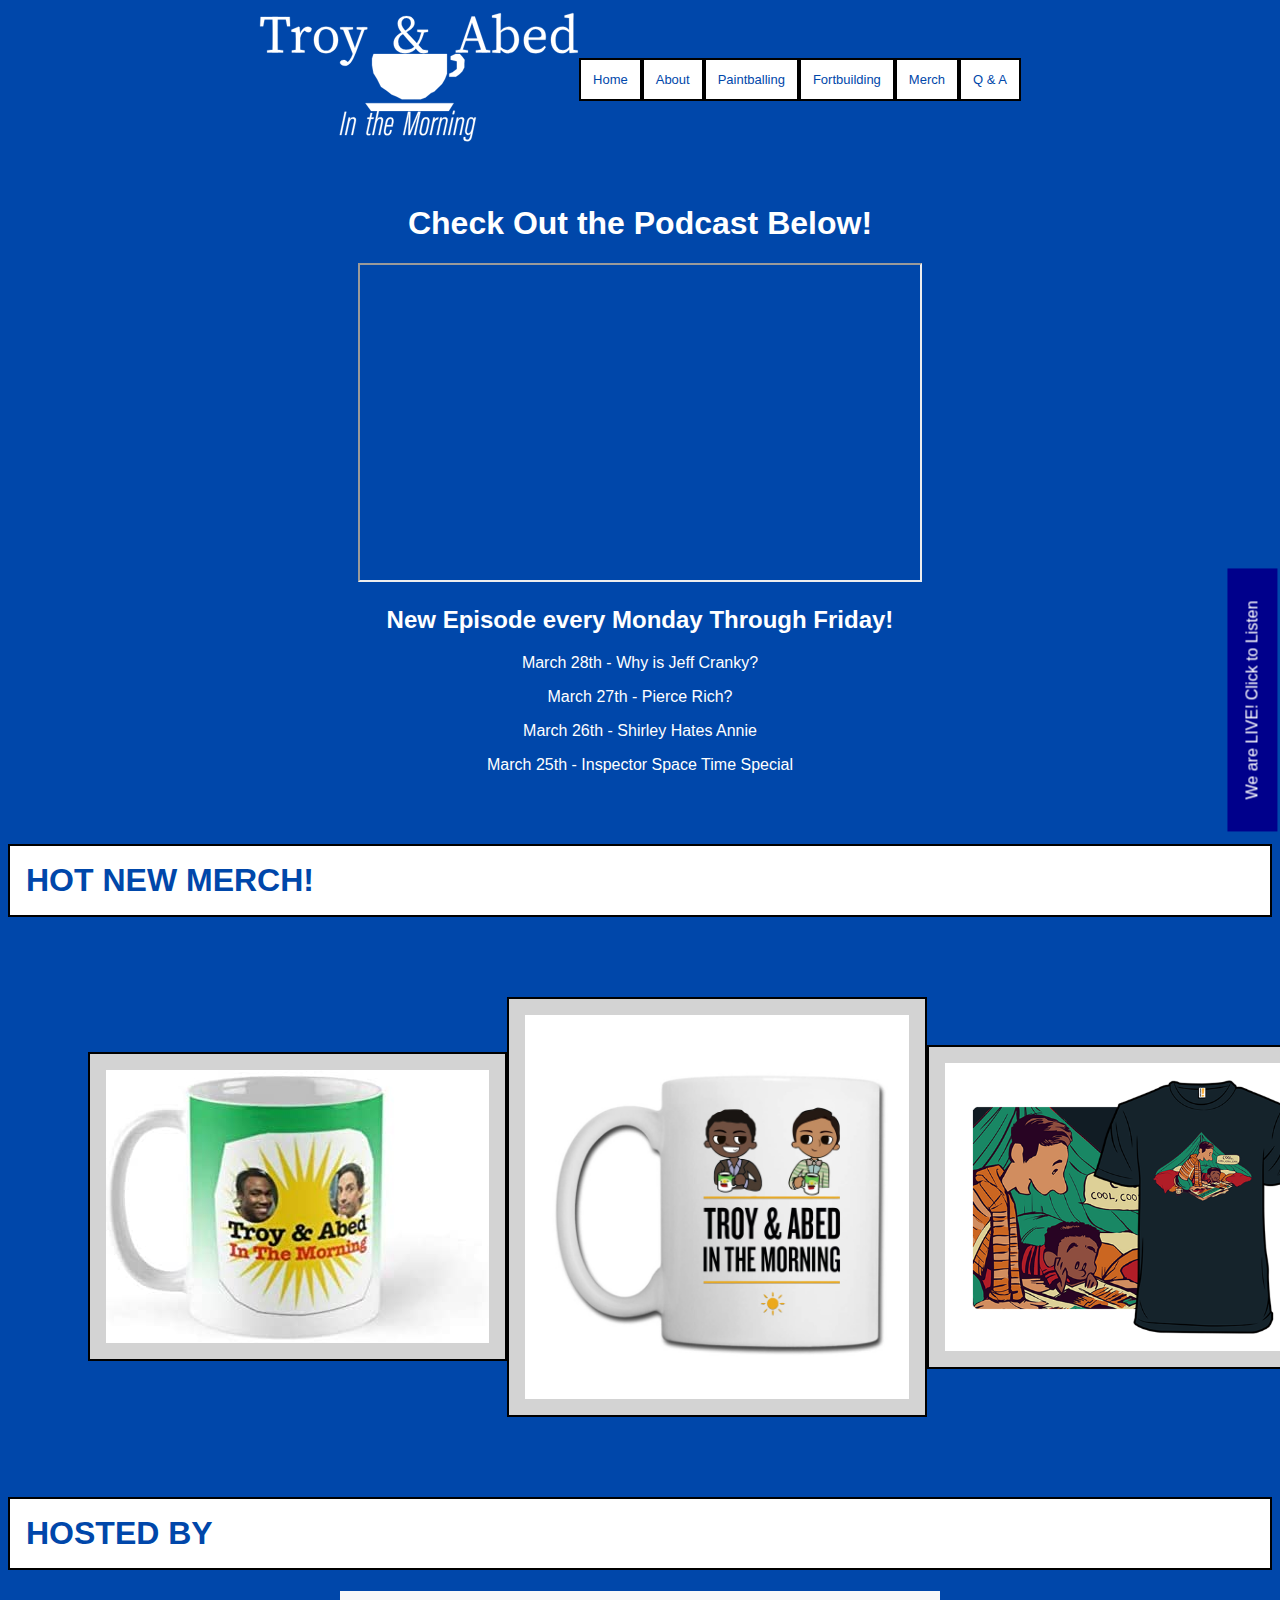
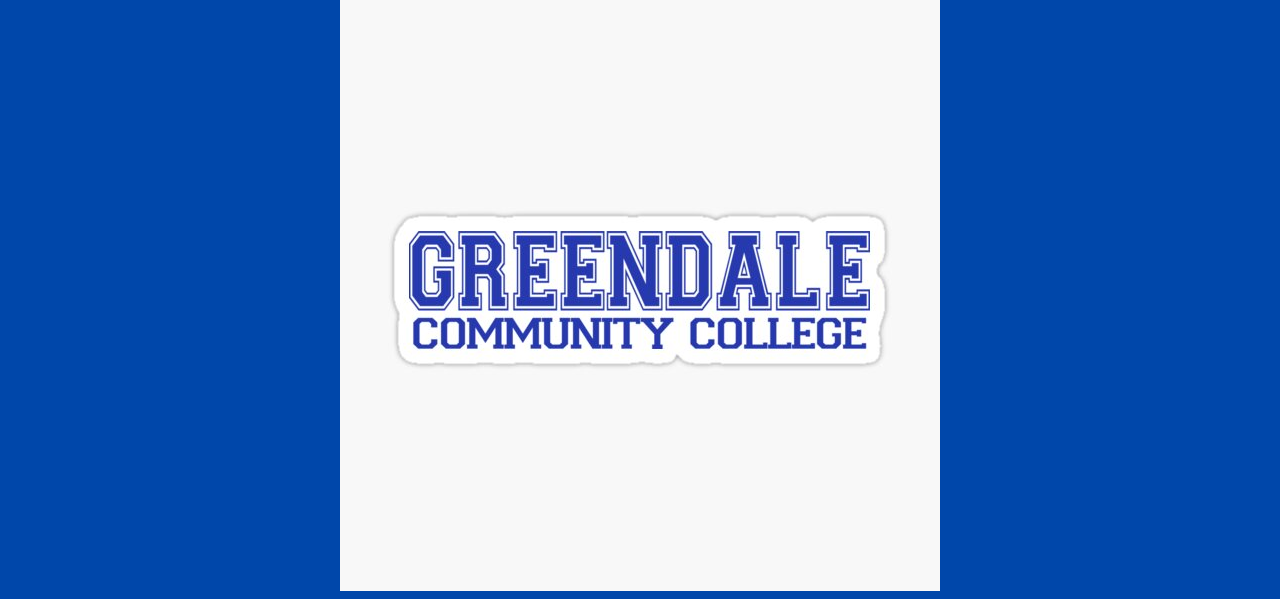
<file: index.html>
<!DOCTYPE html>
<html lang="en">
<head>
    <meta charset="UTF-8">
    <meta http-equiv="X-UA-Compatible" content="IE=edge">
    <meta name="viewport" content="width=device-width, initial-scale=1.0">
    <title>Troy and Abed In the Morning</title>
    <link rel="stylesheet" href="styles.css">
    <link rel="apple-touch-icon" sizes="180x180" href="apple-touch-icon.png">
<link rel="icon" type="image/png" sizes="32x32" href="favicon-32x32.png">
<link rel="icon" type="image/png" sizes="16x16" href="favicon-16x16.png">
<link rel="manifest" href="site.webmanifest">
<link rel="mask-icon" href="safari-pinned-tab.svg" color="#5bbad5">
<link rel="shortcut icon" href="favicon.ico">
<meta name="msapplication-TileColor" content="#da532c">
<meta name="msapplication-config" content="browserconfig.xml">
<meta name="theme-color" content="#ffffff">
</head>
<body>
    <header>
        <img class="logo" src="atroyabedwhite.svg" alt="troyandabedlogo">
        
        <nav class="toggle-nav">
            <a href="index.html">Home</a>
            <a href="about.html">About</a>
            <a href="paintballing.html">Paintballing</a>
            <a href="fortbuilding.html">Fortbuilding</a>
            <a href="merch.html">Merch</a>
            <a href="q&a.html">Q & A</a>
        </nav>
    </header>
    <main>
        <div class="checkout">
            <h1>Check Out the Podcast Below!</h1>
            <iframe  width="560" height="315" src="https://www.youtube.com/embed/SVNOX_kvy18?controls=0&amp;autoplay=1&amp;fs=0&amp;loop=1&amp;modestbranding=1&amp;mute=1&amp;playlist=SVNOX_kvy18" allowfullscreen class="morning-background"></iframe>
            <a href="https://www.youtube.com/watch?v=177bweUmfnw" class="livetolisten">We are LIVE! Click to Listen</a>
            <h2>New Episode every Monday Through Friday!</h2>
            
                <p><a href="https://www.spotify.com/us/">March 28th - Why is Jeff Cranky?</a></p>
                <p><a href="https://www.spotify.com/us/">March 27th - Pierce Rich?</a></p>
                <p><a href="https://www.spotify.com/us/">March 26th - Shirley Hates Annie</a></p>
                <p><a href="https://www.spotify.com/us/">March 25th - Inspector Space Time Special</a></p>
            
        </div>
        <div class="homenewmerch">
            <h1>HOT NEW MERCH!</h1>
            <div class="merchimages">
            <img class="merch" src="tandamug_.jpg" alt="mug">
            <img class="merch" src="tandamug2.jpg" alt="mug">
            <img class="merch" src="tandarealshirt.png" alt="mug">
        </div>
    </div>
        <div class="hostedby">
            <h1>HOSTED BY</h1>
            <div class="greendale">
            <img src="greendale.jpg" alt="greendalelogo">
        </div>
    </div>
    </main>
</body>
</html>
</file>
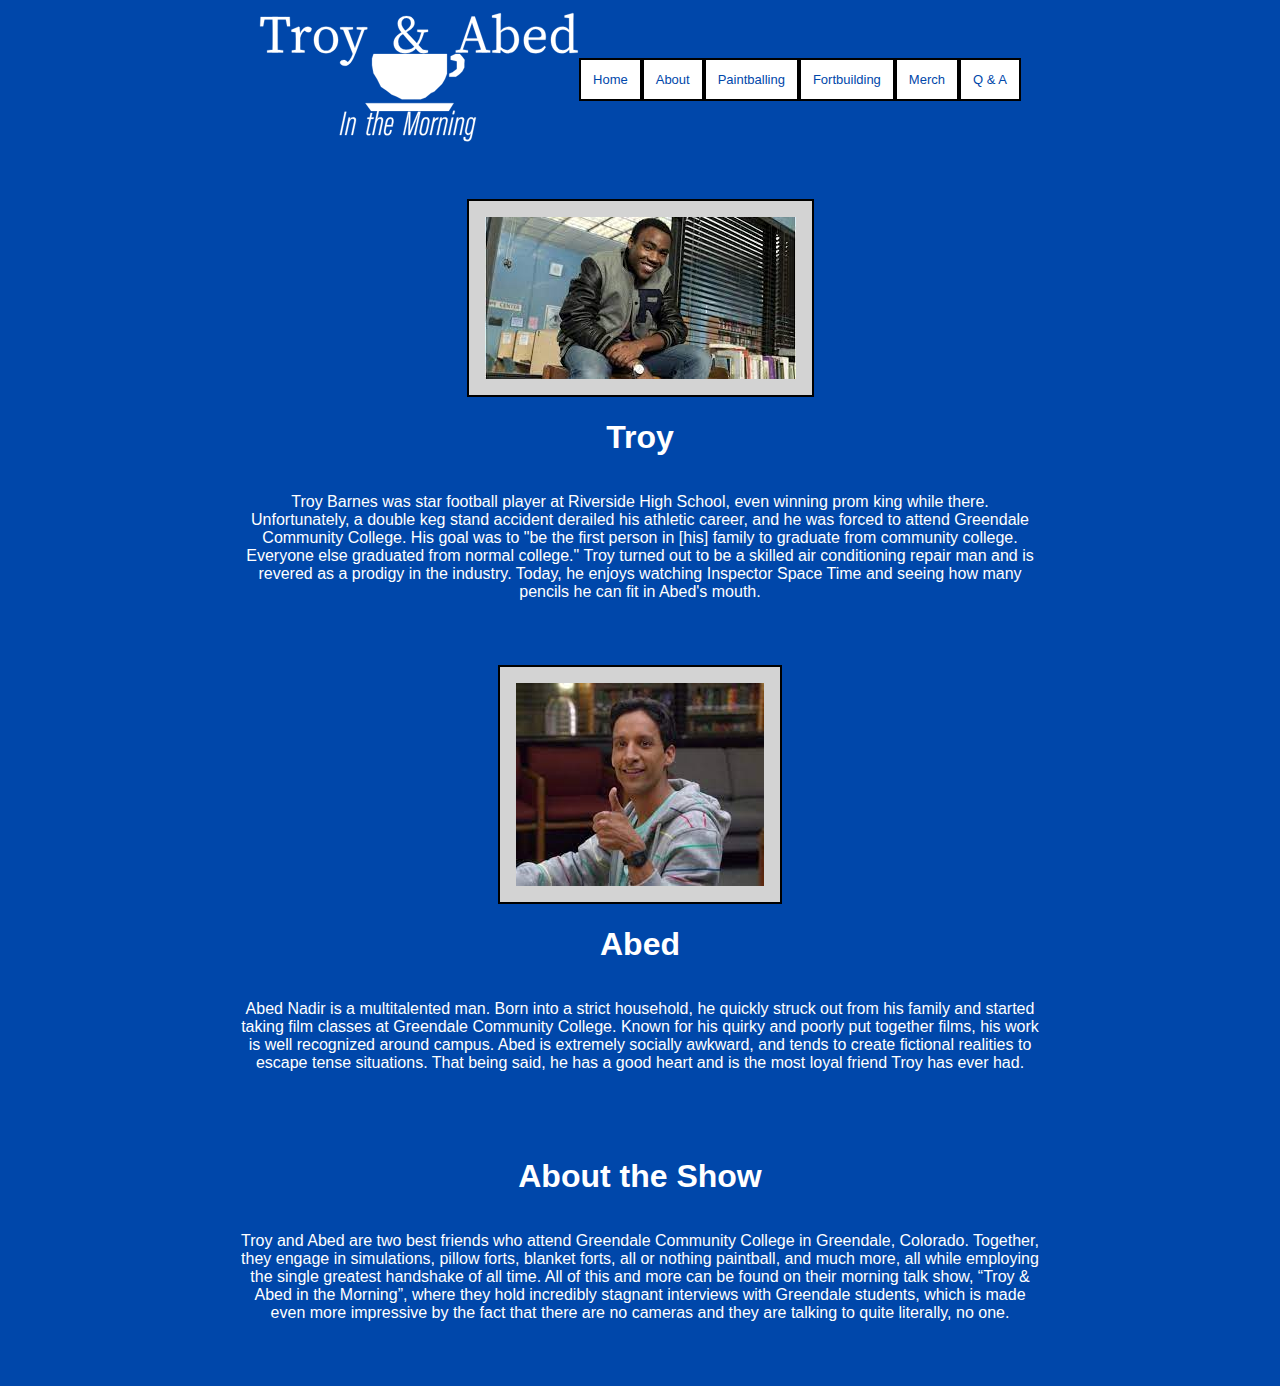
<file: about.html>
<!DOCTYPE html>
<html lang="en">
<head>
    <meta charset="UTF-8">
    <meta http-equiv="X-UA-Compatible" content="IE=edge">
    <meta name="viewport" content="width=device-width, initial-scale=1.0">
    <title>Troy and Abed In the Morning</title>
    <link rel="stylesheet" href="styles.css">
    <link rel="apple-touch-icon" sizes="180x180" href="apple-touch-icon.png">
<link rel="icon" type="image/png" sizes="32x32" href="favicon-32x32.png">
<link rel="icon" type="image/png" sizes="16x16" href="favicon-16x16.png">
<link rel="manifest" href="site.webmanifest">
<link rel="mask-icon" href="safari-pinned-tab.svg" color="#5bbad5">
<link rel="shortcut icon" href="favicon.ico">
<meta name="msapplication-TileColor" content="#da532c">
<meta name="msapplication-config" content="browserconfig.xml">
<meta name="theme-color" content="#ffffff">
</head>
<body>
    <header>
        <img class="logo" src="atroyabedwhite.svg" alt="troyandabedlogo">
        
        <nav class="toggle-nav">
            <a href="index.html">Home</a>
            <a href="about.html">About</a>
            <a href="paintballing.html">Paintballing</a>
            <a href="fortbuilding.html">Fortbuilding</a>
            <a href="merch.html">Merch</a>
            <a href="q&a.html">Q & A</a>
        </nav>
    </header>
    <main>
        <div class="troy">
            <img class="aboutimg" src="troy.jpg" alt="troy">
            <h1>Troy</h1>
            <p>Troy Barnes was star football player at Riverside High School, even winning prom king while there. Unfortunately, a double keg stand accident derailed his athletic career, and he was forced to attend Greendale Community College. His goal was to "be the first person in [his] family to graduate from community college. Everyone else graduated from normal college." Troy turned out to be a skilled air conditioning repair man and is revered as a prodigy in the industry. Today, he enjoys watching Inspector Space Time and seeing how many pencils he can fit in Abed's mouth.</p>
        </div>
        <div class="abed">
            <img class="aboutimg" src="abed.jpg" alt="abed">
            <h1>Abed</h1>
            <p>Abed Nadir is a multitalented man. Born into a strict household, he quickly struck out from his family and started taking film classes at Greendale Community College. Known for his quirky and poorly put together films, his work is well recognized around campus. Abed is extremely socially awkward, and tends to create fictional realities to escape tense situations. That being said, he has a good heart and is the most loyal friend Troy has ever had.</p>
        </div>
        <div class="abouttheshow">
            <h1>About the Show</h1>
            <p>Troy and Abed are two best friends who attend Greendale Community College in Greendale, Colorado. Together, they engage in simulations, pillow forts, blanket forts, all or nothing paintball, and much more, all while employing the single greatest handshake of all time. All of this and more can be found on their morning talk show, “Troy & Abed in the Morning”, where they hold incredibly stagnant interviews with Greendale students, which is made even more impressive by the fact that there are no cameras and they are talking to quite literally, no one. </p>
        </div>
    </main>
</body>
</html>
</file>
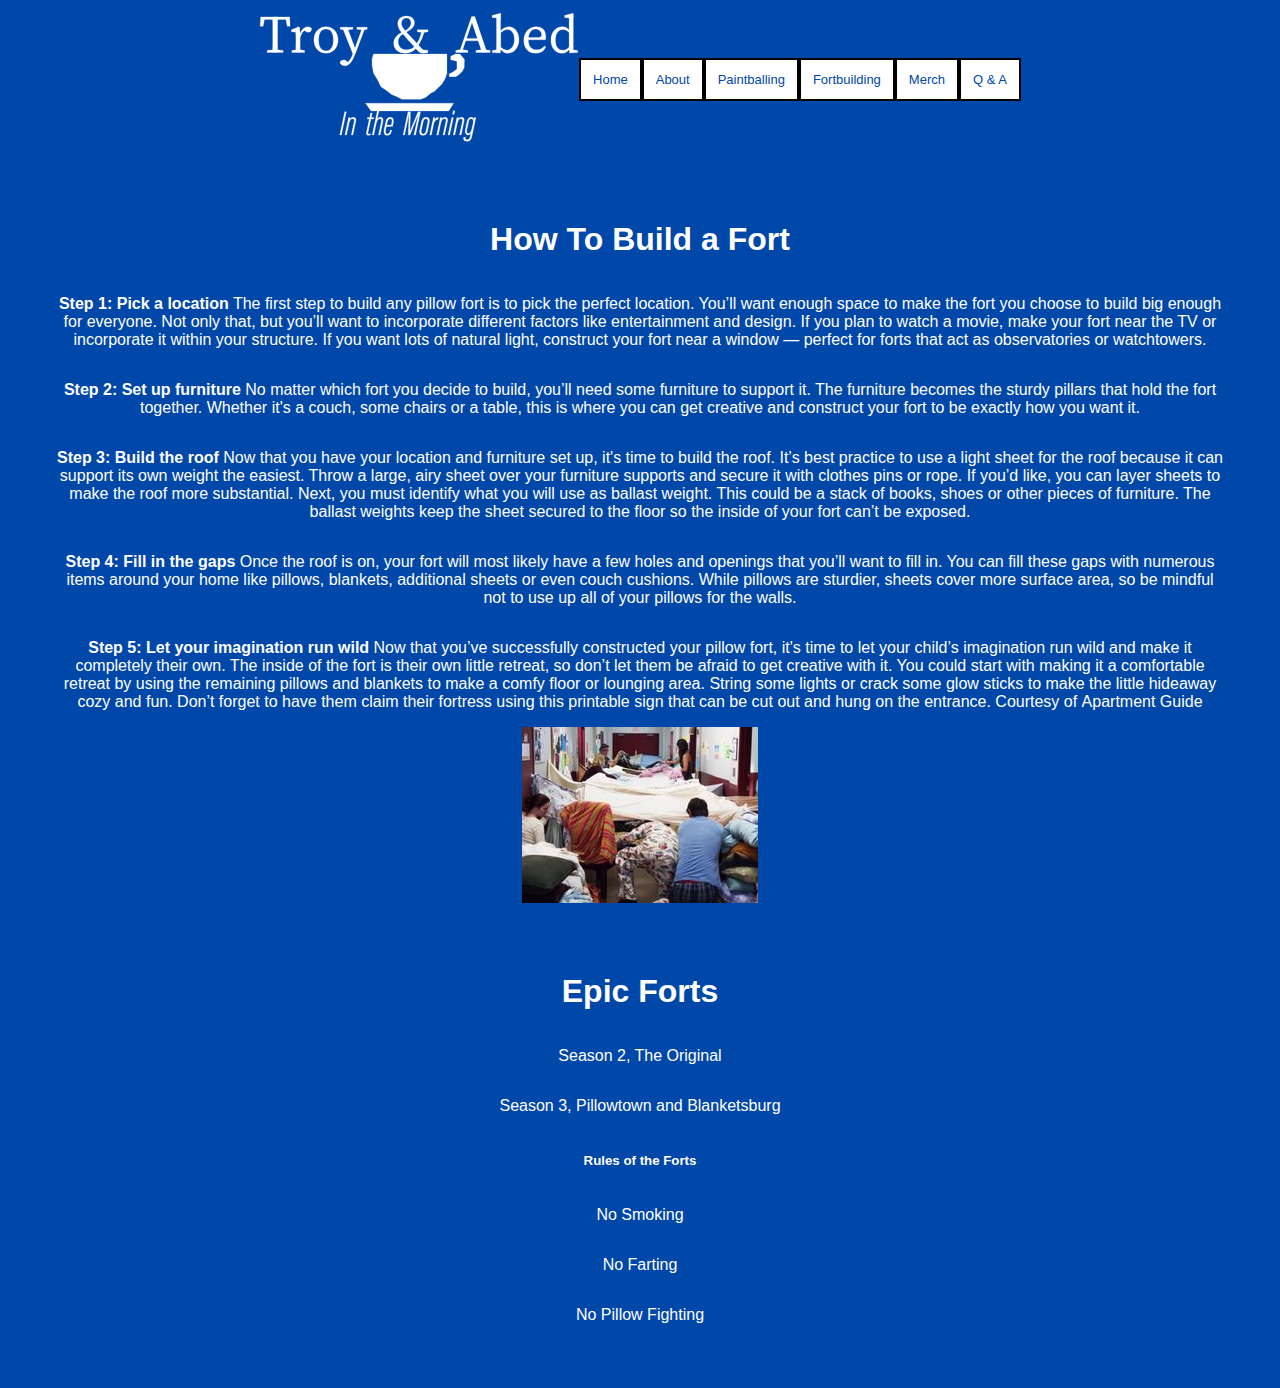
<file: fortbuilding.html>
<!DOCTYPE html>
<html lang="en">
<head>
    <meta charset="UTF-8">
    <meta http-equiv="X-UA-Compatible" content="IE=edge">
    <meta name="viewport" content="width=device-width, initial-scale=1.0">
    <title>Troy and Abed In the Morning</title>
    <link rel="stylesheet" href="styles.css">
    <link rel="apple-touch-icon" sizes="180x180" href="apple-touch-icon.png">
<link rel="icon" type="image/png" sizes="32x32" href="favicon-32x32.png">
<link rel="icon" type="image/png" sizes="16x16" href="favicon-16x16.png">
<link rel="manifest" href="site.webmanifest">
<link rel="mask-icon" href="safari-pinned-tab.svg" color="#5bbad5">
<link rel="shortcut icon" href="favicon.ico">
<meta name="msapplication-TileColor" content="#da532c">
<meta name="msapplication-config" content="browserconfig.xml">
<meta name="theme-color" content="#ffffff">
</head>
<body>
    <header>
        <img class="logo" src="atroyabedwhite.svg" alt="troyandabedlogo">
       
        <nav class="toggle-nav">
            <a href="index.html">Home</a>
            <a href="about.html">About</a>
            <a href="paintballing.html">Paintballing</a>
            <a href="fortbuilding.html">Fortbuilding</a>
            <a href="merch.html">Merch</a>
            <a href="q&a.html">Q & A</a>
        </nav>
    </header>
    <main>
        <div class="howto">
            <h1>How To Build a Fort</h1>
            <p><b>Step 1: Pick a location</b>
                The first step to build any pillow fort is to pick the perfect location. You’ll want enough space to make the fort you choose to build big enough for everyone. Not only that, but you’ll want to incorporate different factors like entertainment and design.
                
                If you plan to watch a movie, make your fort near the TV or incorporate it within your structure. If you want lots of natural light, construct your fort near a window — perfect for forts that act as observatories or watchtowers.</p>
                
                <p><b>Step 2: Set up furniture</b>
                No matter which fort you decide to build, you’ll need some furniture to support it. The furniture becomes the sturdy pillars that hold the fort together. Whether it's a couch, some chairs or a table, this is where you can get creative and construct your fort to be exactly how you want it.</p>
                
                <p><b>Step 3: Build the roof</b>
                Now that you have your location and furniture set up, it's time to build the roof. It’s best practice to use a light sheet for the roof because it can support its own weight the easiest. Throw a large, airy sheet over your furniture supports and secure it with clothes pins or rope. If you’d like, you can layer sheets to make the roof more substantial.
                
                Next, you must identify what you will use as ballast weight. This could be a stack of books, shoes or other pieces of furniture. The ballast weights keep the sheet secured to the floor so the inside of your fort can’t be exposed.</p>
                
                <p><b>Step 4: Fill in the gaps</b>
                Once the roof is on, your fort will most likely have a few holes and openings that you’ll want to fill in. You can fill these gaps with numerous items around your home like pillows, blankets, additional sheets or even couch cushions. While pillows are sturdier, sheets cover more surface area, so be mindful not to use up all of your pillows for the walls.</p>
                
                <p><b>Step 5: Let your imagination run wild</b>
                Now that you’ve successfully constructed your pillow fort, it's time to let your child’s imagination run wild and make it completely their own. The inside of the fort is their own little retreat, so don’t let them be afraid to get creative with it.
                
                You could start with making it a comfortable retreat by using the remaining pillows and blankets to make a comfy floor or lounging area. String some lights or crack some glow sticks to make the little hideaway cozy and fun. Don’t forget to have them claim their fortress using this printable sign that can be cut out and hung on the entrance. Courtesy of <a href="https://www.apartmentguide.com/blog/pillow-fort/">Apartment Guide</a></p>
        <img src="forts.jpg" alt="fort">
    </div>
        
        <div class="historic">
            <h1>Epic Forts</h1>
            <p>Season 2, The Original</p>
            <P>Season 3, Pillowtown and Blanketsburg</P>
            <h5>Rules of the Forts</h5>
            <p>No Smoking</p>
            <p>No Farting</p>
            <p>No Pillow Fighting</p>
        </div>
    </main>
</body>
</html>
</file>
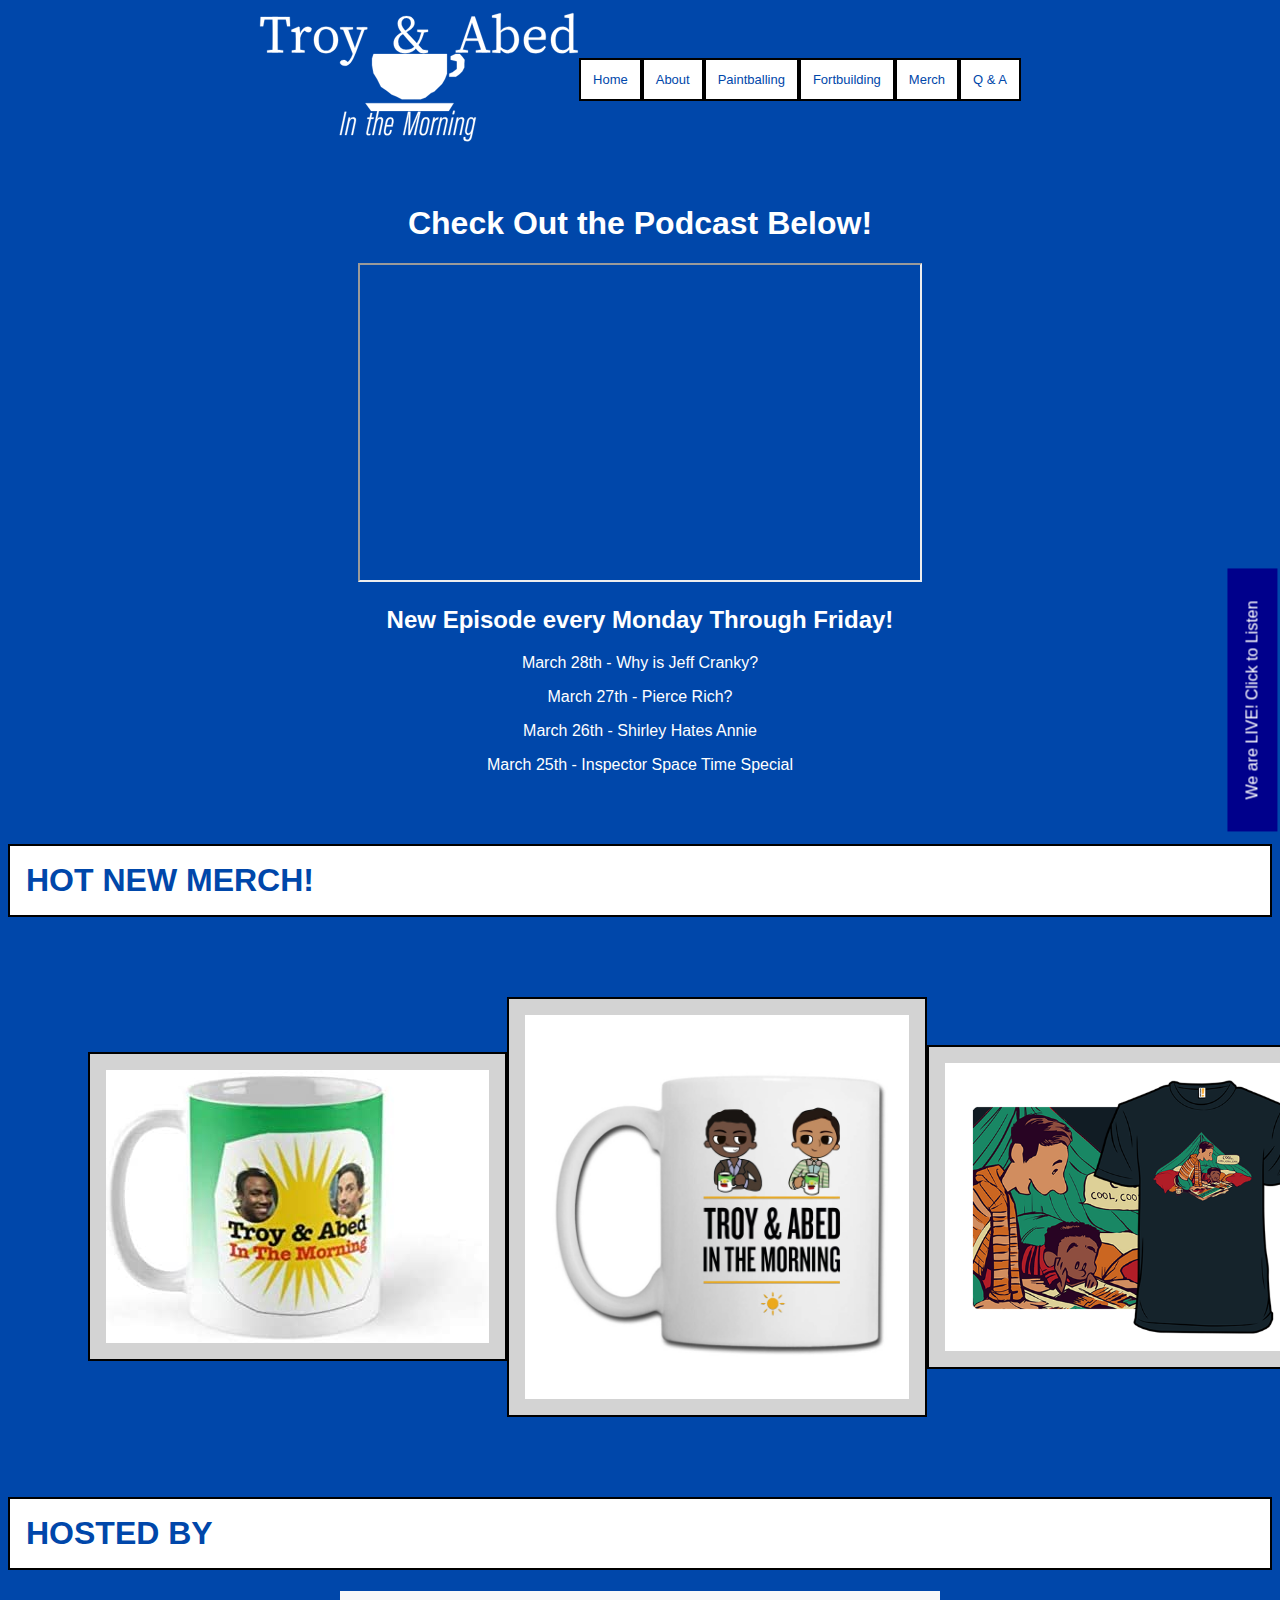
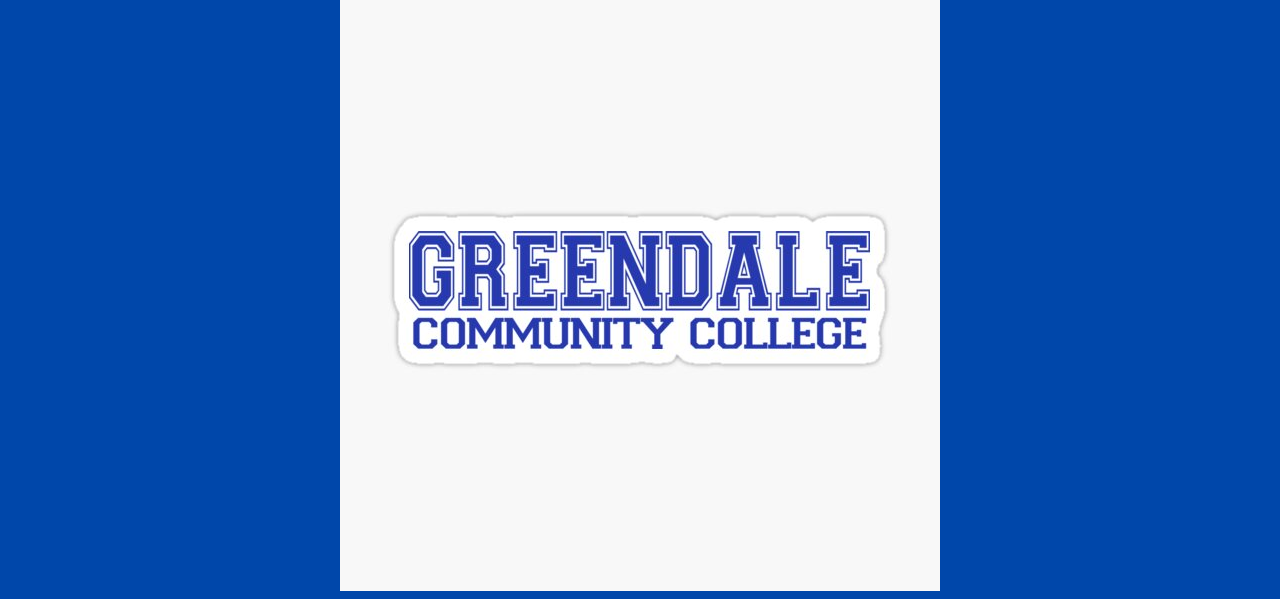
<file: home.html>
<!DOCTYPE html>
<html lang="en">
<head>
    <meta charset="UTF-8">
    <meta http-equiv="X-UA-Compatible" content="IE=edge">
    <meta name="viewport" content="width=device-width, initial-scale=1.0">
    <title>Troy and Abed In the Morning</title>
    <link rel="stylesheet" href="styles.css">
    <link rel="apple-touch-icon" sizes="180x180" href="apple-touch-icon.png">
<link rel="icon" type="image/png" sizes="32x32" href="favicon-32x32.png">
<link rel="icon" type="image/png" sizes="16x16" href="favicon-16x16.png">
<link rel="manifest" href="site.webmanifest">
<link rel="mask-icon" href="safari-pinned-tab.svg" color="#5bbad5">
<link rel="shortcut icon" href="favicon.ico">
<meta name="msapplication-TileColor" content="#da532c">
<meta name="msapplication-config" content="browserconfig.xml">
<meta name="theme-color" content="#ffffff">
</head>
<body>
    <header>
        <img class="logo" src="atroyabedwhite.svg" alt="troyandabedlogo">
        
        <nav class="toggle-nav">
            <a href="home.html">Home</a>
            <a href="about.html">About</a>
            <a href="paintballing.html">Paintballing</a>
            <a href="fortbuilding.html">Fortbuilding</a>
            <a href="merch.html">Merch</a>
            <a href="q&a.html">Q & A</a>
        </nav>
    </header>
    <main>
        <div class="checkout">
            <h1>Check Out the Podcast Below!</h1>
            <iframe  width="560" height="315" src="https://www.youtube.com/embed/SVNOX_kvy18?controls=0&amp;autoplay=1&amp;fs=0&amp;loop=1&amp;modestbranding=1&amp;mute=1&amp;playlist=SVNOX_kvy18" allowfullscreen class="morning-background"></iframe>
            <a href="https://www.youtube.com/watch?v=177bweUmfnw" class="livetolisten">We are LIVE! Click to Listen</a>
            <h2>New Episode every Monday Through Friday!</h2>
            
                <p><a href="https://www.spotify.com/us/">March 28th - Why is Jeff Cranky?</a></p>
                <p><a href="https://www.spotify.com/us/">March 27th - Pierce Rich?</a></p>
                <p><a href="https://www.spotify.com/us/">March 26th - Shirley Hates Annie</a></p>
                <p><a href="https://www.spotify.com/us/">March 25th - Inspector Space Time Special</a></p>
            
        </div>
        <div class="homenewmerch">
            <h1>HOT NEW MERCH!</h1>
            <div class="merchimages">
            <img class="merch" src="tandamug_.jpg" alt="mug">
            <img class="merch" src="tandamug2.jpg" alt="mug">
            <img class="merch" src="tandarealshirt.png" alt="mug">
        </div>
    </div>
        <div class="hostedby">
            <h1>HOSTED BY</h1>
            <div class="greendale">
            <img src="greendale.jpg" alt="greendalelogo">
        </div>
    </div>
    </main>
</body>
</html>
</file>
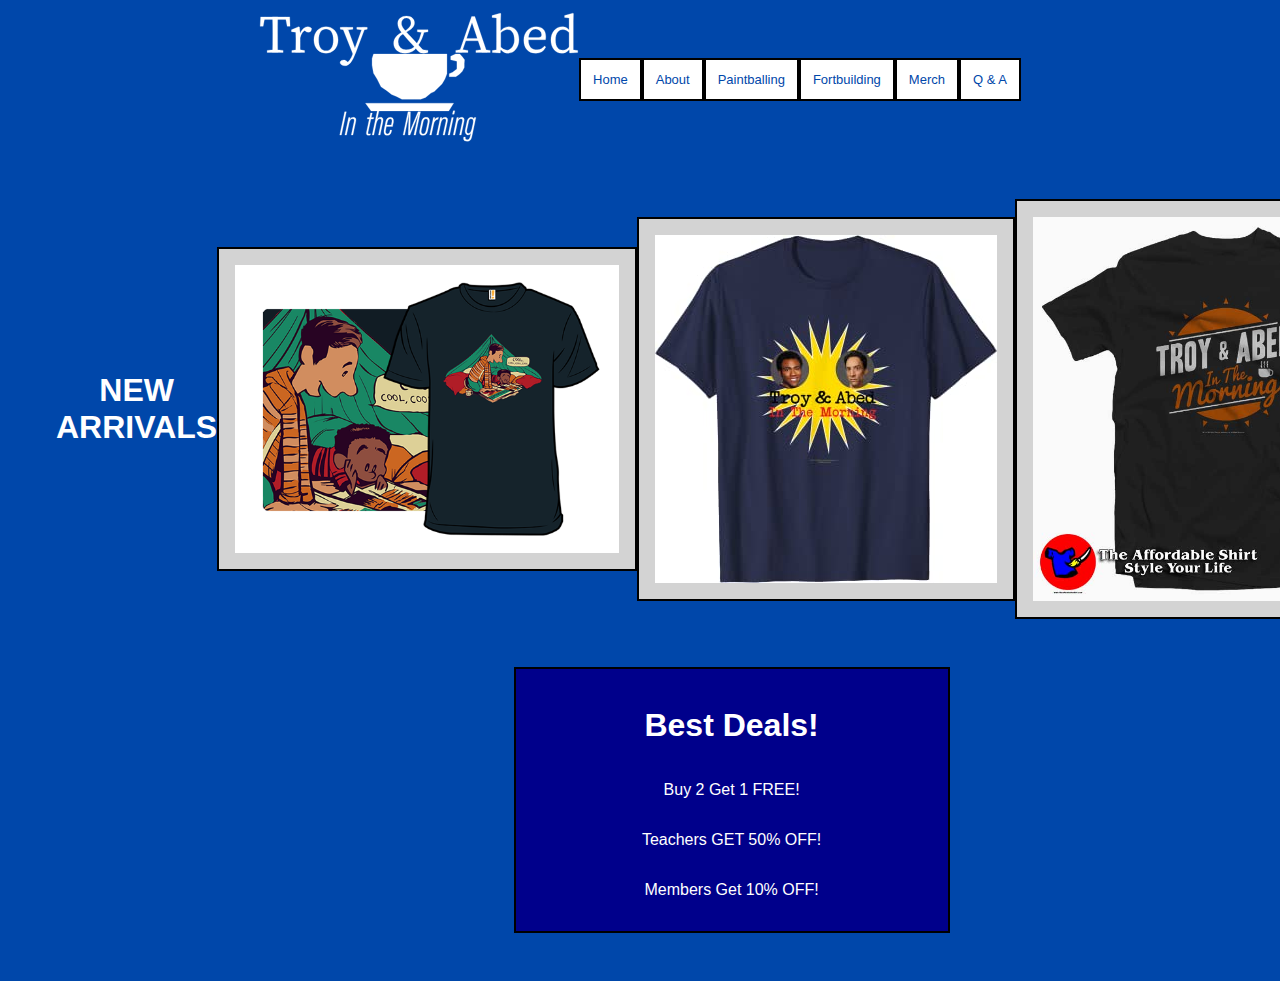
<file: merch.html>
<!DOCTYPE html>
<html lang="en">
<head>
    <meta charset="UTF-8">
    <meta http-equiv="X-UA-Compatible" content="IE=edge">
    <meta name="viewport" content="width=device-width, initial-scale=1.0">
    <title>Troy and Abed In the Morning</title>
    <link rel="stylesheet" href="styles.css">
    <link rel="apple-touch-icon" sizes="180x180" href="apple-touch-icon.png">
<link rel="icon" type="image/png" sizes="32x32" href="favicon-32x32.png">
<link rel="icon" type="image/png" sizes="16x16" href="favicon-16x16.png">
<link rel="manifest" href="site.webmanifest">
<link rel="mask-icon" href="safari-pinned-tab.svg" color="#5bbad5">
<link rel="shortcut icon" href="favicon.ico">
<meta name="msapplication-TileColor" content="#da532c">
<meta name="msapplication-config" content="browserconfig.xml">
<meta name="theme-color" content="#ffffff">
</head>
<body>
    <header>
        <img class="logo" src="atroyabedwhite.svg" alt="troyandabedlogo">
        
        <nav class="toggle-nav">
            <a href="index.html">Home</a>
            <a href="about.html">About</a>
            <a href="paintballing.html">Paintballing</a>
            <a href="fortbuilding.html">Fortbuilding</a>
            <a href="merch.html">Merch</a>
            <a href="q&a.html">Q & A</a>
        </nav>
    </header>
    <main>
        <div class="merchpage">
        <h1>NEW ARRIVALS</h1>
        <img src="tandarealshirt.png" alt="shirt">
        <img src="shirt.jpg" alt="shirt">
        <img src="shirt2.jpg" alt="shirt">
        <h1>HOTTEST ITEMS</h1>
        <img src="tandamug_.jpg" alt="mug">
        <img src="tandamug2.jpg" alt="mug">
        <p>Free Shipping On ALL Mugs!</p>
        </div>
        <div class="bestdeals">
            <h1>Best Deals!</h1>
            <p>Buy 2 Get 1 FREE!</p>
            <p>Teachers GET 50% OFF!</p>
            <p>Members Get 10% OFF!</p>
        </div>
    </main>
</body>
</html>
</file>
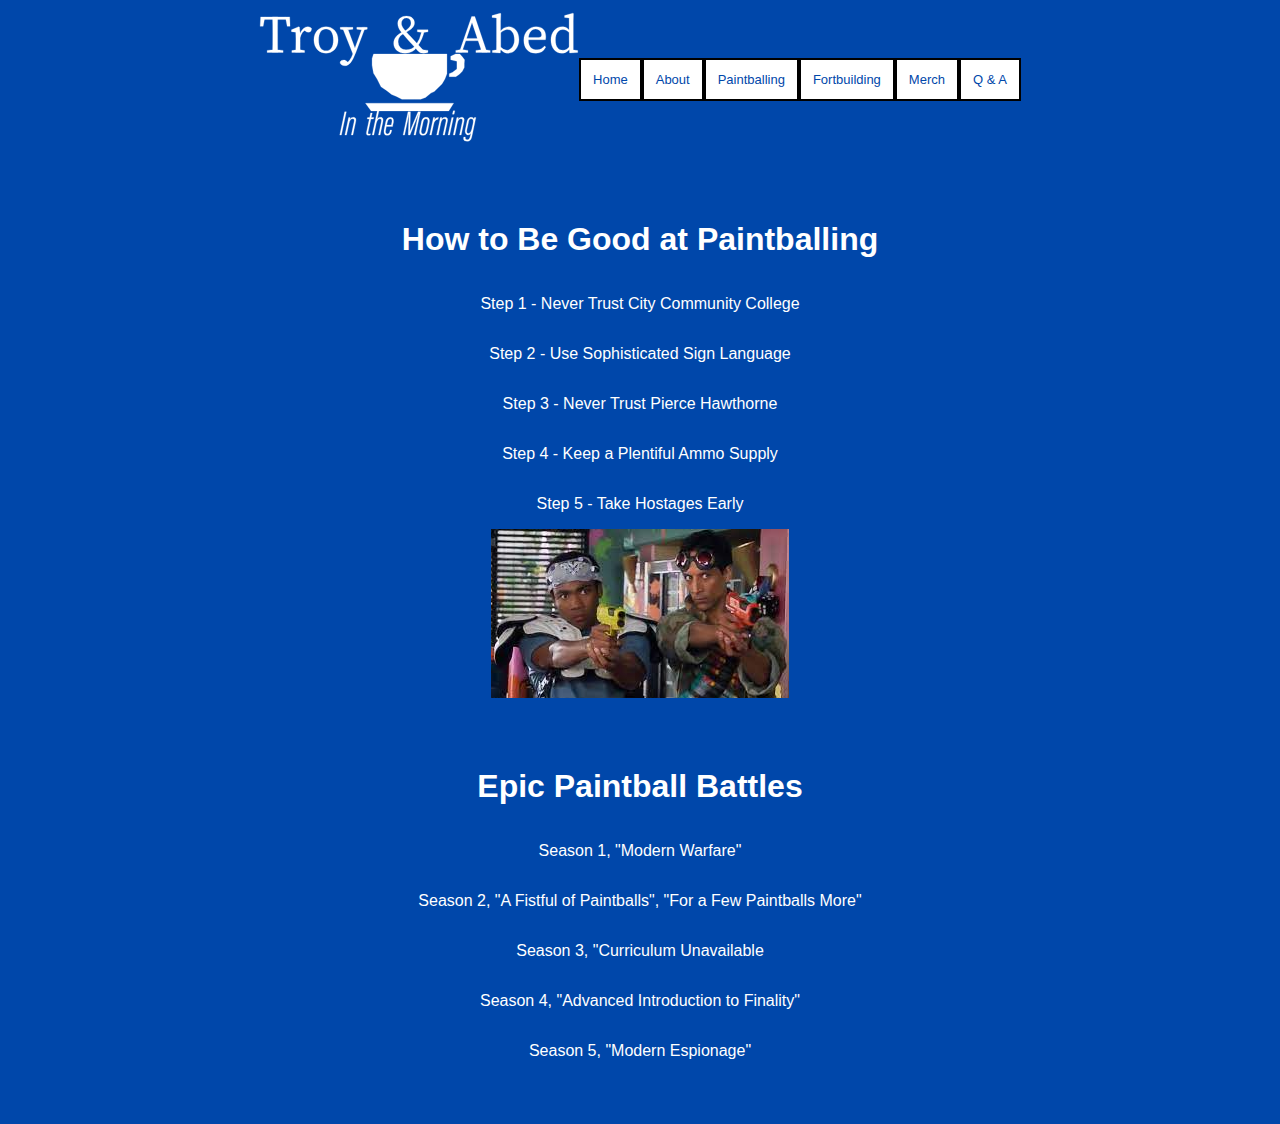
<file: paintballing.html>
<!DOCTYPE html>
<html lang="en">
<head>
    <meta charset="UTF-8">
    <meta http-equiv="X-UA-Compatible" content="IE=edge">
    <meta name="viewport" content="width=device-width, initial-scale=1.0">
    <title>Troy and Abed In the Morning</title>
    <link rel="stylesheet" href="styles.css">
    <link rel="apple-touch-icon" sizes="180x180" href="apple-touch-icon.png">
<link rel="icon" type="image/png" sizes="32x32" href="favicon-32x32.png">
<link rel="icon" type="image/png" sizes="16x16" href="favicon-16x16.png">
<link rel="manifest" href="site.webmanifest">
<link rel="mask-icon" href="safari-pinned-tab.svg" color="#5bbad5">
<link rel="shortcut icon" href="favicon.ico">
<meta name="msapplication-TileColor" content="#da532c">
<meta name="msapplication-config" content="browserconfig.xml">
<meta name="theme-color" content="#ffffff">
</head>
<body>
    <header>
        <img class="logo" src="atroyabedwhite.svg" alt="troyandabedlogo">
       
        <nav class="toggle-nav">
            <a href="index.html">Home</a>
            <a href="about.html">About</a>
            <a href="paintballing.html">Paintballing</a>
            <a href="fortbuilding.html">Fortbuilding</a>
            <a href="merch.html">Merch</a>
            <a href="q&a.html">Q & A</a>
        </nav>
    </header>
    <main>
        <div class="howto">
            <h1>How to Be Good at Paintballing</h1>
            <p>Step 1 - Never Trust City Community College</p>
            <p>Step 2 - Use Sophisticated Sign Language</p>
            <p>Step 3 - Never Trust Pierce Hawthorne</p>
            <p>Step 4 - Keep a Plentiful Ammo Supply</p>
            <p>Step 5 - Take Hostages Early</p>
        <img src="paintballing.jpg" alt="paintball">
    </div>
        
        <div class="historic">
            <h1>Epic Paintball Battles</h1>
            <p>Season 1, "Modern Warfare"</p>
            <p>Season 2, "A Fistful of Paintballs", "For a Few Paintballs More"</p>
            <p>Season 3, "Curriculum Unavailable</p>
            <p>Season 4, "Advanced Introduction to Finality"</p>
            <p>Season 5, "Modern Espionage"</p>
        </div>
    </main>
</body>
</html>
</file>
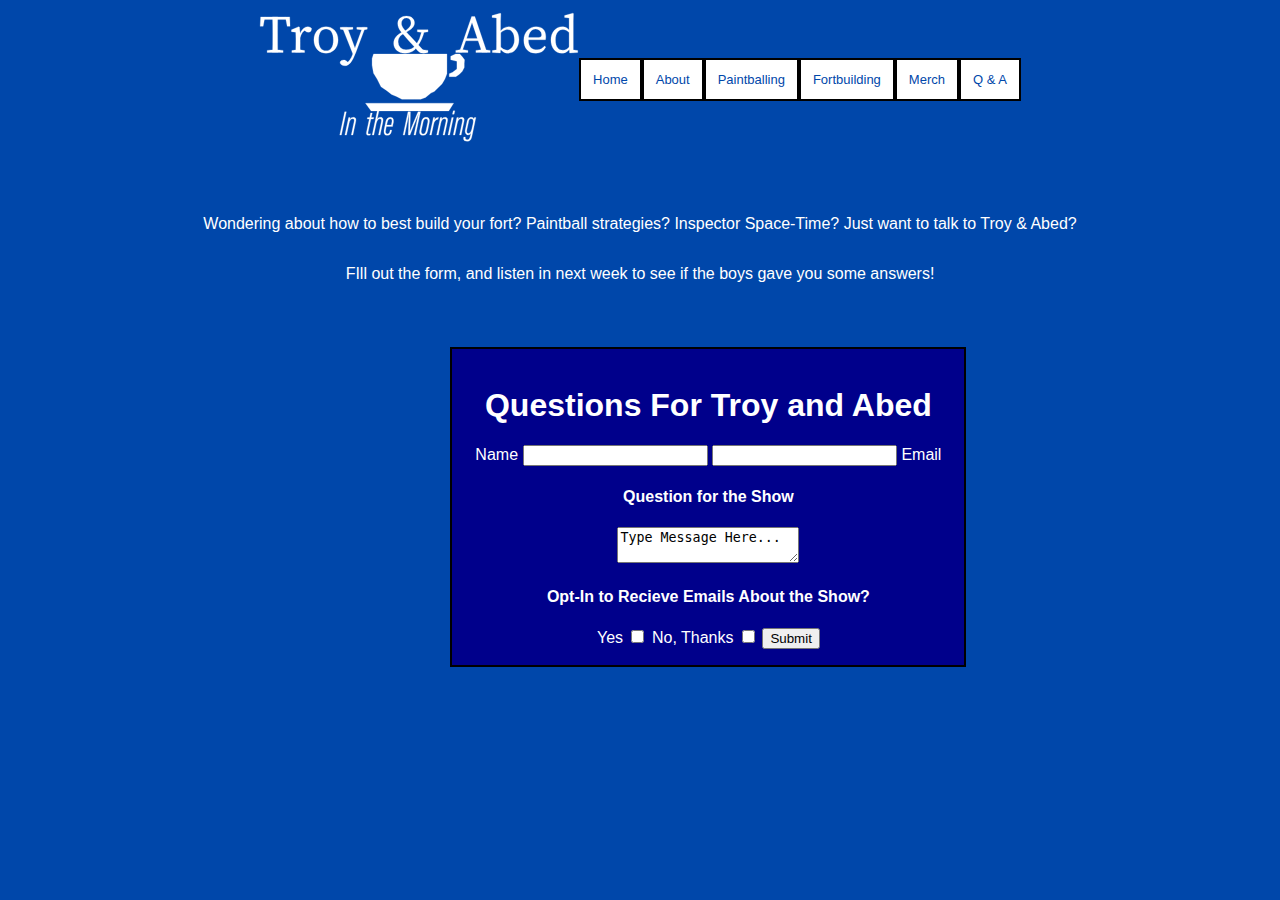
<file: q&a.html>
<!DOCTYPE html>
<html lang="en">
<head>
    <meta charset="UTF-8">
    <meta http-equiv="X-UA-Compatible" content="IE=edge">
    <meta name="viewport" content="width=device-width, initial-scale=1.0">
    <title>Troy and Abed In the Morning</title>
    <link rel="stylesheet" href="styles.css">
    <link rel="apple-touch-icon" sizes="180x180" href="apple-touch-icon.png">
<link rel="icon" type="image/png" sizes="32x32" href="favicon-32x32.png">
<link rel="icon" type="image/png" sizes="16x16" href="favicon-16x16.png">
<link rel="manifest" href="site.webmanifest">
<link rel="mask-icon" href="safari-pinned-tab.svg" color="#5bbad5">
<link rel="shortcut icon" href="favicon.ico">
<meta name="msapplication-TileColor" content="#da532c">
<meta name="msapplication-config" content="browserconfig.xml">
<meta name="theme-color" content="#ffffff">
</head>
<body>
    <header>
        <img class="logo" src="atroyabedwhite.svg" alt="troyandabedlogo">
        
        <nav class="toggle-nav">
            <a href="index.html">Home</a>
            <a href="about.html">About</a>
            <a href="paintballing.html">Paintballing</a>
            <a href="fortbuilding.html">Fortbuilding</a>
            <a href="merch.html">Merch</a>
            <a href="q&a.html">Q & A</a>
        </nav>
    </header>
    <main>
        <div class="description">
            <p>Wondering about how to best
                build your fort? Paintball strategies? Inspector Space-Time?
                Just want to talk to Troy & Abed?</p>
            <p>FIll out the form, and listen in
                next week to see if the boys
                gave you some
                answers!</p>
        </div>
        <div class="form">
            <form>
                <h1>Questions For Troy and Abed</h1>
                <label for="name">Name</label>
                <input type="text" id="name">
               
                <input type="email" id="email">
                 <label for="email">Email</label>
                <h4>Question for the Show</h4>
                <textarea>Type Message Here...</textarea>
                <h4>Opt-In to Recieve Emails About the Show?</h4>
                <label for="opt-in1">Yes</label>
                <input type="checkbox" id="opt-in1">
                <label for="opt-in2">No, Thanks</label>
                <input type="checkbox" id="opt-in2">
                <input type="submit">
               
            </form>
        </div>
      
    </main>
</body>
</html>
</file>
<file: styles.css>
header{
    background-color: #0047aa;
 
   
}

body{
    background-color: #0047aa;
    font-family: 'Segoe UI', Tahoma, Geneva, Verdana, sans-serif;
  
}
.merch, .aboutimg{
    background-color: lightgrey;
    padding: 1rem;
    border: black 2px solid;
} 

.checkout{
    color: white;
    
    text-align: center;
    padding: 2rem;
    
}
nav{
    display:flex;
    justify-content: space-evenly;
    max-width: 100%;
   

}
nav a{
    background-color: white;
    border: black 2px solid;
    padding: .75rem;
    text-decoration: none;
    color: #0047aa;
    max-height: 1rem;
    text-align: center;
    font-size: 13px;
}
nav a:hover{
    background-color: #0047aa;
    color: white;
}


.livetolisten{
    
        background-color: darkblue;
        color: #fff;
        padding: 1rem 2rem;
        text-decoration: none;
        position: fixed;
        transform: rotate(270deg);
        z-index: 1;
        top: 75%;
        right: -6.5rem;
    
   

}
.homenewmerch img {
    max-width: 80%;
}
.merchimages{
    display: flex;
    align-items: center;
    flex-direction: column;
    margin: 2rem;
    padding: 2rem;
    
}
.morningbackground{
   left: 10%;

}
.hostedby h1, .homenewmerch h1{
    color: #0047aa;
    background: white;
    padding: 1rem;
    
    border: black 2px solid;
}

.hostedby img{
    display: flex;
    justify-content: center;
    align-items: center;
    max-width: 50%;
}
.checkout a{
    color: white;
    text-decoration: none;
    
}
.checkout a:hover{
   
    font-weight: 300;
}
.greendale{
    display: flex;
    justify-content: center;
}
.troy, .abed, .abouttheshow{
    margin: 3rem;
    color: white;
    display: flex;
    align-items: center;
    flex-direction: column;
    text-align: center;
}
.howto, .historic{
    margin: 3rem;
    color: white;
    display: flex;
    align-items: center;
    flex-direction: column;
    text-align: center;
}
.howto a{
    color: white;
    font-weight: 300;
    text-decoration: none;
}
.howto a:hover{
    font-weight: bold;
}
.merchpage, .bestdeals{
    margin: 3rem;
    color: white;
    display: flex;
    align-items: center;
    flex-direction: column;
    text-align: center;
    
}
.merchpage img{
    background-color: lightgrey;
    padding: 1rem;
    border: black 2px solid;
    max-width: 80%;
}
.bestdeals{
    background: darkblue;
    padding: 1rem;
    border: black 2px solid;
}
.description, .form{
    margin: 3rem;
    color: white;
    display: flex;
    align-items: center;
    flex-direction: column;
    text-align: center;
}
.form{
    background: darkblue;
    padding: 1rem;
    border: black 2px solid;
}
@media (min-width:1100px){
.logo{
    max-width: 20rem;
}
header{
    display: flex;
    justify-content: center;
    align-items: center;
}
.merchimages{
    display: flex;
   flex-direction: row;
    margin: 3rem;
    max-width: 30rem;
}
.bestdeals{
    max-width: 25rem;
    margin-left: 40%;
    
}
.merchpage{
    display: flex;
    flex-direction: row;
     margin: 3rem;
     max-width: 30rem;
}
.form{
    max-width: 30rem;
    margin-left: 35%;
}
.troy p, .abed p, .abouttheshow p{
    max-width: 50rem;
}
}
</file>
